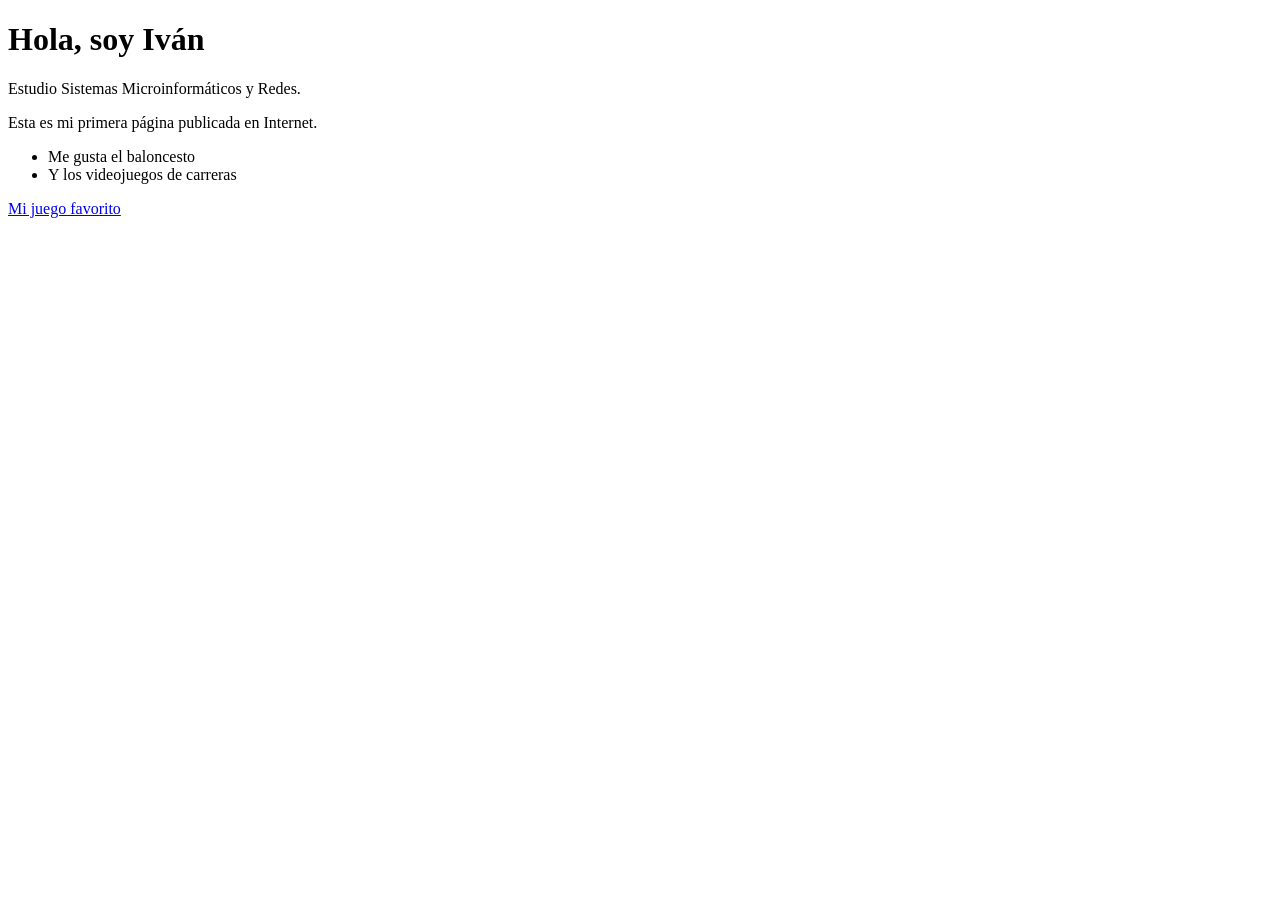
<file: index.html>
<!DOCTYPE html>
<html lang="es">
<head>
  <meta charset="utf-8">
  <meta name="viewport" content="width=device-width, initial-scale=1">
  <title>La página de Iván</title>
</head>
<body>
  <h1>Hola, soy Iván</h1>
  <p>Estudio Sistemas Microinformáticos y Redes.</p>
  <p>Esta es mi primera página publicada en Internet.</p>
  <ul>
    <li>Me gusta el baloncesto</li>
    <li>Y los videojuegos de carreras</li>
  </ul>
  <a href="https://www.geometrydash.com/">Mi juego favorito</a>
</body>
</html>
</file>
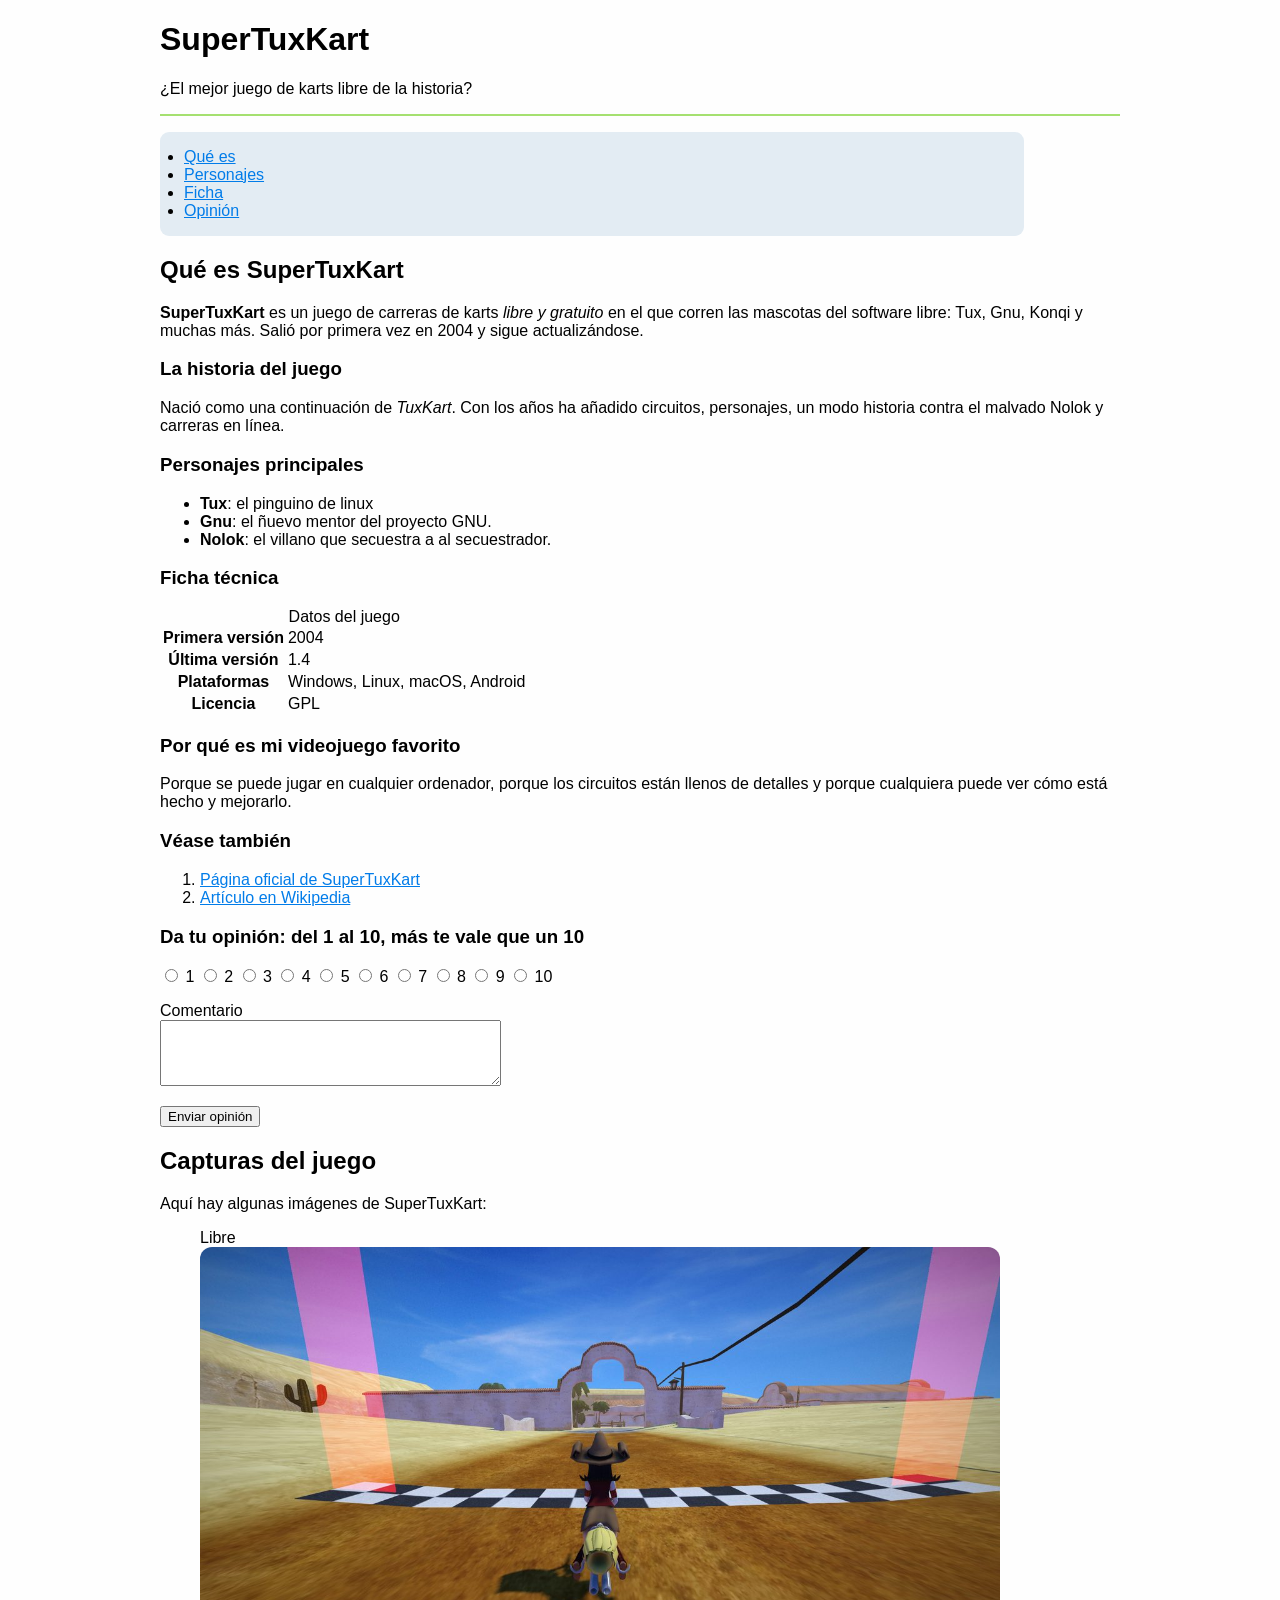
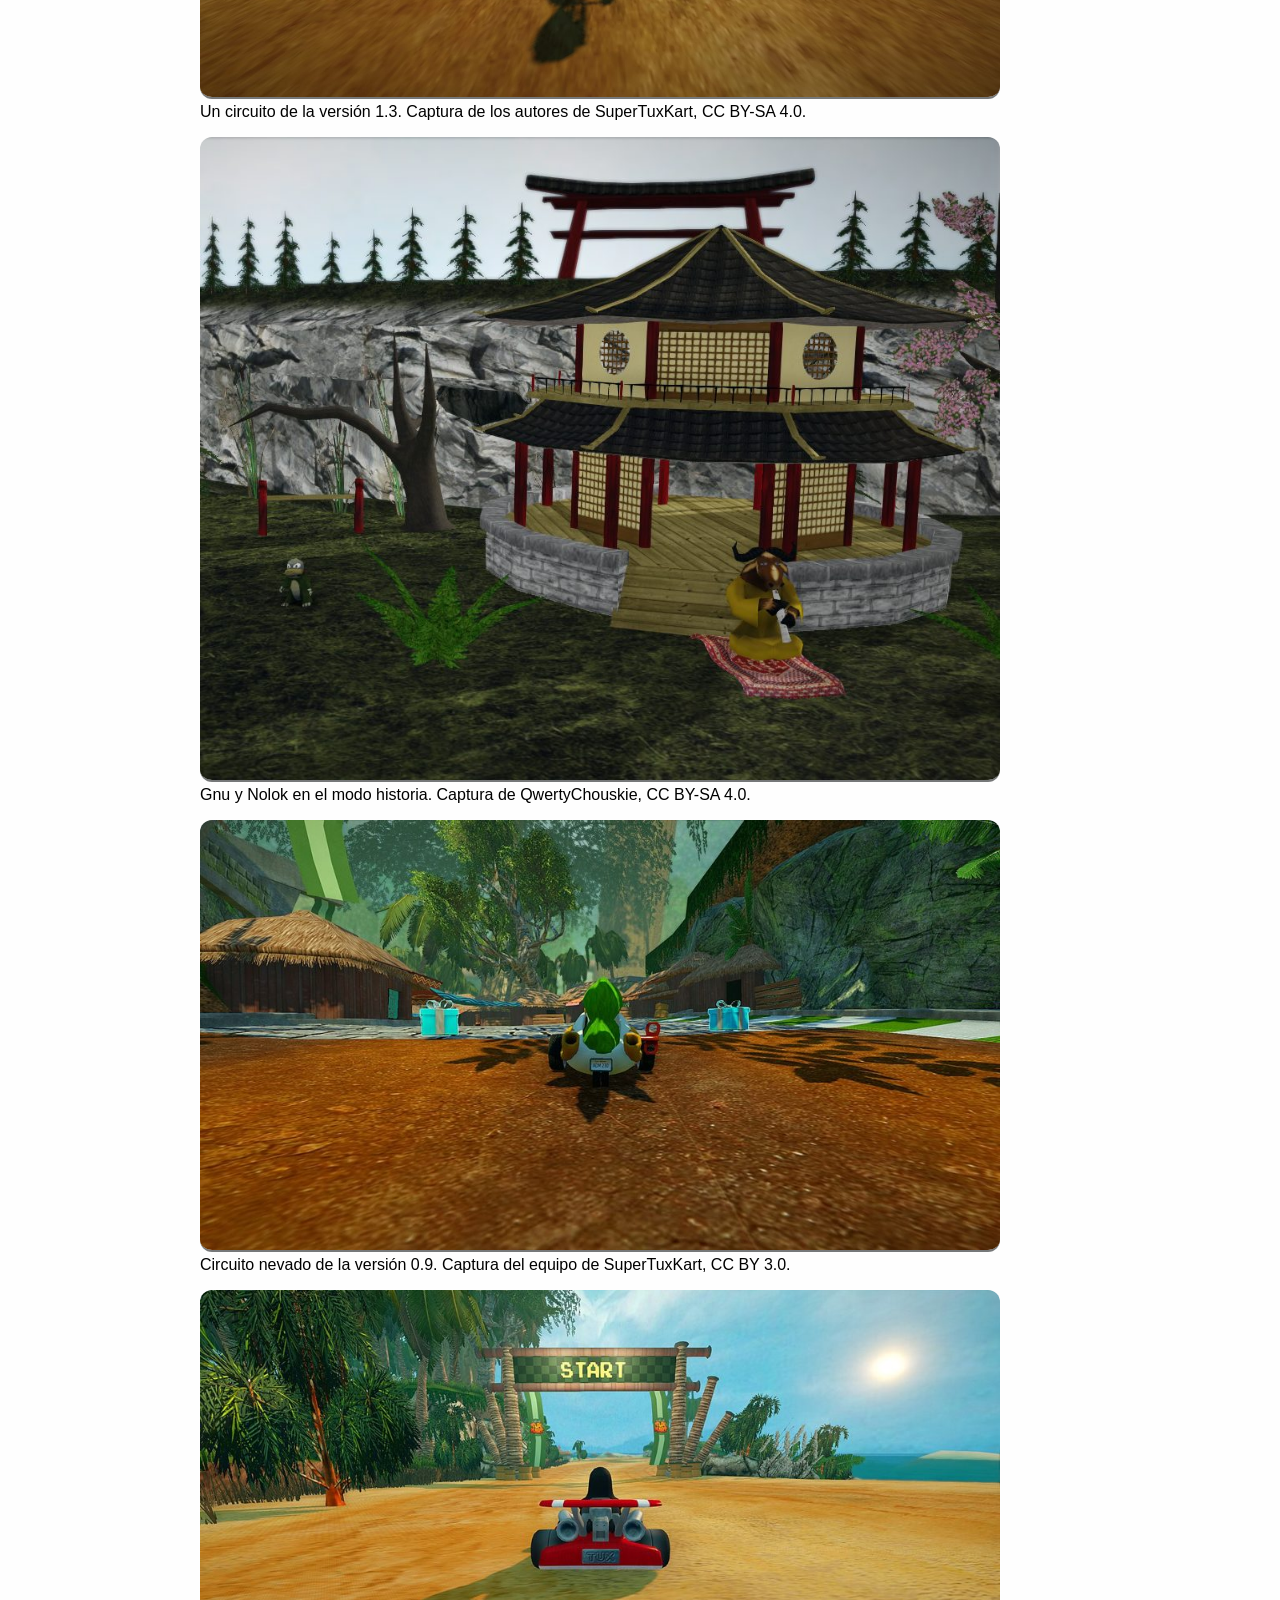
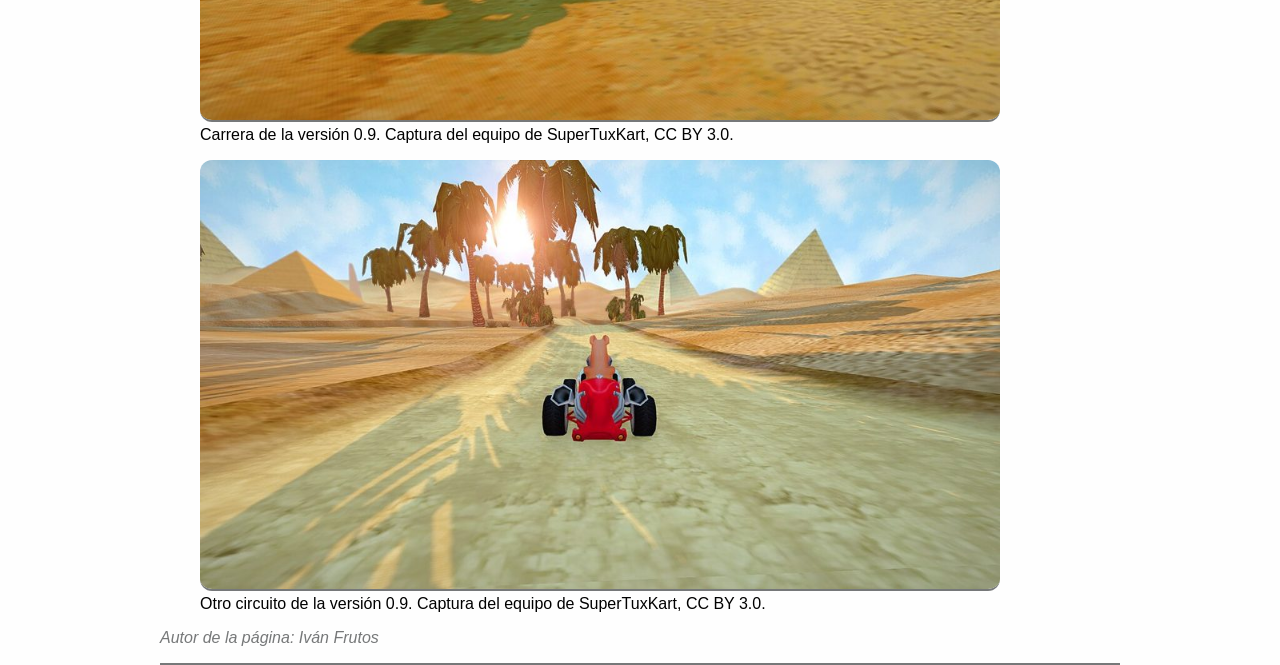
<file: ut2/parte1/index.html>
<!DOCTYPE html>
<html lang="es">
<head>
  <meta charset="utf-8">
  <meta name="viewport" content="width=device-width, initial-scale=1">
  <meta name="description" content="Página de ejemplo sobre SuperTuxKart, mi videojuego favorito">
  <meta name="author" content="Raúl Ibáñez">
  <title>SuperTuxKart, mi videojuego favorito</title>
  <link rel="stylesheet" href="style.css">
</head>


<body>
  <header>
    <h1>SuperTuxKart</h1>
    <p>¿El mejor juego de karts libre de la historia?</p>
  </header>

  <nav>
    <ul>
      <li><a href="#que-es">Qué es</a></li>
      <li><a href="#personajes">Personajes</a></li>
      <li><a href="#ficha">Ficha</a></li>
      <li><a href="#opinion">Opinión</a></li>
    </ul>
  </nav>

  <main>
    <h2 id="que-es">Qué es SuperTuxKart</h2>
    <p><strong>SuperTuxKart</strong> es un juego de carreras de karts <em>libre y gratuito</em> en el que corren las mascotas del software libre: Tux, Gnu, Konqi y muchas más. Salió por primera vez en 2004 y sigue actualizándose.</p>

    <h3>La historia del juego</h3>
    <p>Nació como una continuación de <em>TuxKart</em>. Con los años ha añadido circuitos, personajes, un modo historia contra el malvado Nolok y carreras en línea.</p>

    <h3 id="personajes">Personajes principales</h3>
    <ul>
      <li><strong>Tux</strong>: el pinguino de linux</li>
      <li><strong>Gnu</strong>: el ñuevo mentor del proyecto GNU.</li>
      <li><strong>Nolok</strong>: el villano que secuestra a al secuestrador.</li>
    </ul>

    <h3 id="ficha">Ficha técnica</h3>
    <table>
      <caption>Datos del juego</caption>
      <tr><th>Primera versión</th><td>2004</td></tr>
      <tr><th>Última versión</th><td>1.4</td></tr>
      <tr><th>Plataformas</th><td>Windows, Linux, macOS, Android</td></tr>
      <tr><th>Licencia</th><td>GPL</td></tr>
    </table>

    <h3>Por qué es mi videojuego favorito</h3>
    <p>Porque se puede jugar en cualquier ordenador, porque los circuitos están llenos de detalles y porque cualquiera puede ver cómo está hecho y mejorarlo.</p>

    <h3>Véase también</h3>
    <ol>
      <li><a href="https://supertuxkart.net/">Página oficial de SuperTuxKart</a></li>
      <li><a href="https://es.wikipedia.org/wiki/SuperTuxKart">Artículo en Wikipedia</a></li>
    </ol>

    <h3 id="opinion">Da tu opinión: del 1 al 10, más te vale que un 10</h3>
    <form action="https://webhook.site/" method="post">
      <p class="notas">
        <label><input type="radio" name="nota" value="1"> 1</label>
        <label><input type="radio" name="nota" value="2"> 2</label>
        <label><input type="radio" name="nota" value="3"> 3</label>
        <label><input type="radio" name="nota" value="4"> 4</label>
        <label><input type="radio" name="nota" value="5"> 5</label>
        <label><input type="radio" name="nota" value="6"> 6</label>
        <label><input type="radio" name="nota" value="7"> 7</label>
        <label><input type="radio" name="nota" value="8"> 8</label>
        <label><input type="radio" name="nota" value="9"> 9</label>
        <label><input type="radio" name="nota" value="10"> 10</label>
      </p>
      <p>
        <label for="comentario">Comentario</label><br>
        <textarea id="comentario" name="comentario" rows="4" cols="40"></textarea>
      </p>
      <p><button type="submit">Enviar opinión</button></p>
    </form>
  </main>

  <aside>
    <h2>Capturas del juego</h2>
    <p>Aquí hay algunas imágenes de SuperTuxKart:</p>
    <div class="galeria">
      <figure class="destacada">
        <span class="etiqueta">Libre</span>
        <img src="img/stk1.jpg" alt="Un kart en un circuito desértico de SuperTuxKart" width="1000" height="563">
        <figcaption>Un circuito de la versión 1.3. Captura de los autores de SuperTuxKart, CC BY-SA 4.0.</figcaption>
      </figure>
      <figure>
        <img src="img/stk2.jpg" alt="Gnu y Nolok delante de un templo en el modo historia" width="1000" height="750">
        <figcaption>Gnu y Nolok en el modo historia. Captura de QwertyChouskie, CC BY-SA 4.0.</figcaption>
      </figure>
      <figure>
        <img src="img/stk3.jpg" alt="Carrera en un circuito nevado" width="1000" height="537">
        <figcaption>Circuito nevado de la versión 0.9. Captura del equipo de SuperTuxKart, CC BY 3.0.</figcaption>
      </figure>
      <figure>
        <img src="img/stk4.jpg" alt="Karts en una carrera junto a un lago" width="1000" height="537">
        <figcaption>Carrera de la versión 0.9. Captura del equipo de SuperTuxKart, CC BY 3.0.</figcaption>
      </figure>
      <figure>
        <img src="img/stk5.jpg" alt="Un kart saltando en un circuito de la versión 0.9" width="1000" height="537">
        <figcaption>Otro circuito de la versión 0.9. Captura del equipo de SuperTuxKart, CC BY 3.0.</figcaption>
      </figure>
    </div>
  </aside>

  <footer>
    <p><em>Autor de la página: Iván Frutos</em></p>
  </footer>
</body>
</html>
</file>
<file: ut2/parte1/style.css>
:root {
    --background: #fefefe;
    --text: #041c3f;
    --accent: #a5e070;
    --accent-light: #e3ecf3;
    --border: #d6e0ea;
    --link: #017ce9;
}

header {
    border-bottom: 2px solid var(--accent);
}


body {
    background-color: var(--background);
    font-family:'Segoe UI', Tahoma, Geneva, Verdana, sans-serif ;
    margin-left: 0 auto;
    max-width: 60rem; 
    margin: 0 auto;
    
}

nav ul {
    background-color: var(--accent-light);
    border-radius: 9px;
    padding: 1rem 2.5rem 1rem 1.5rem;
    max-width: 50rem; 
    margin-left: 2.25rem 2.25rem 2.25rem 2.25rem;

}

main { 
    max-width: 60rem; 
    margin: 0 auto;
 }

a {
    color: var(--link);
}

img {
    border-radius: 12px;
    max-width:800px;
    width: auto;
    height:auto; 
    border-bottom: 2px solid #767879;
}

aside span {
    display:block;
}

footer {
    color: #767879;
border-bottom: 2px solid #767879;
}
</file>
